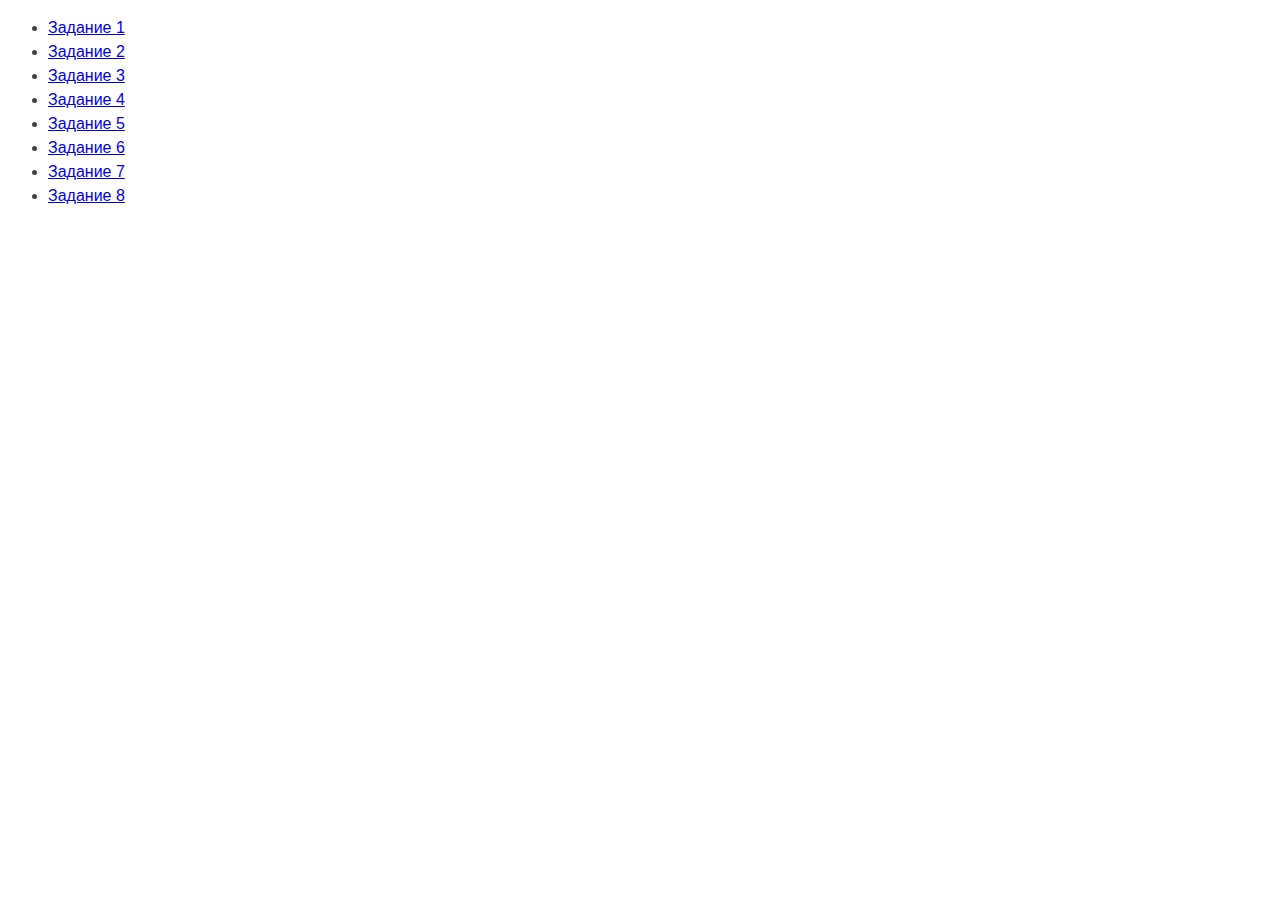
<file: index.html>
<!DOCTYPE html>
<html lang="ru">

<head>
    <meta charset="UTF-8" />
    <meta http-equiv="X-UA-Compatible" content="IE=edge" />
    <meta name="viewport" content="width=device-width, initial-scale=1.0" />
    <title>Страница навигации</title>
    <link rel="stylesheet" href="./css/styles.css" />
    <style>
        body {
            font-family: -apple-system, BlinkMacSystemFont, 'Segoe UI', Roboto,
                Oxygen, Ubuntu, Cantarell, 'Open Sans', 'Helvetica Neue', sans-serif;
            background-color: #fff;
            color: #424242;
            line-height: 1.5;
        }
    </style>
</head>

<body>
    <ul>
        <li><a href="task-01.html">Задание 1</a></li>
        <li><a href="task-02.html">Задание 2</a></li>
        <li><a href="task-03.html">Задание 3</a></li>
        <li><a href="task-04.html">Задание 4</a></li>
        <li><a href="task-05.html">Задание 5</a></li>
        <li><a href="task-06.html">Задание 6</a></li>
        <li><a href="task-07.html">Задание 7</a></li>
        <li><a href="task-08.html">Задание 8</a></li>
    </ul>
</body>

</html>
</file>
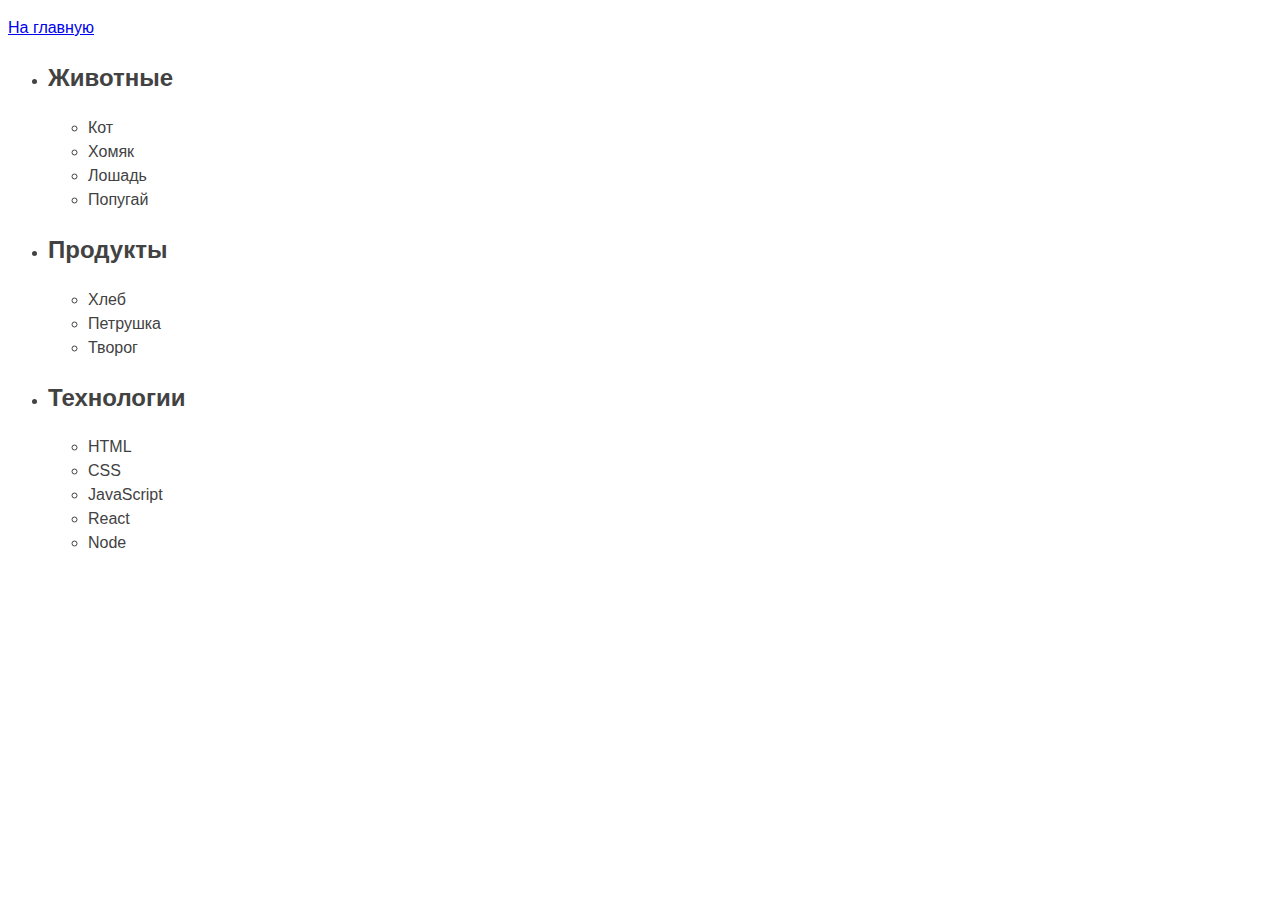
<file: task-01.html>
<!DOCTYPE html>
<html lang="ru">

<head>
    <meta charset="UTF-8" />
    <meta http-equiv="X-UA-Compatible" content="IE=edge" />
    <meta name="viewport" content="width=device-width, initial-scale=1.0" />
    <title>Задание 1</title>
    <style>
        body {
            font-family: -apple-system, BlinkMacSystemFont, 'Segoe UI', Roboto,
                Oxygen, Ubuntu, Cantarell, 'Open Sans', 'Helvetica Neue', sans-serif;
            background-color: #fff;
            color: #424242;
            line-height: 1.5;
        }
    </style>
</head>

<body>
    <p><a href="index.html">На главную</a></p>
    <ul id="categories">
        <li class="item">
            <h2>Животные</h2>
    
            <ul>
                <li>Кот</li>
                <li>Хомяк</li>
                <li>Лошадь</li>
                <li>Попугай</li>
            </ul>
        </li>
        <li class="item">
            <h2>Продукты</h2>
    
            <ul>
                <li>Хлеб</li>
                <li>Петрушка</li>
                <li>Творог</li>
            </ul>
        </li>
        <li class="item">
            <h2>Технологии</h2>
    
            <ul>
                <li>HTML</li>
                <li>CSS</li>
                <li>JavaScript</li>
                <li>React</li>
                <li>Node</li>
            </ul>
        </li>
    </ul>
    <script src="js/task-01.js" type="module"></script>
</body>

</html>
</file>
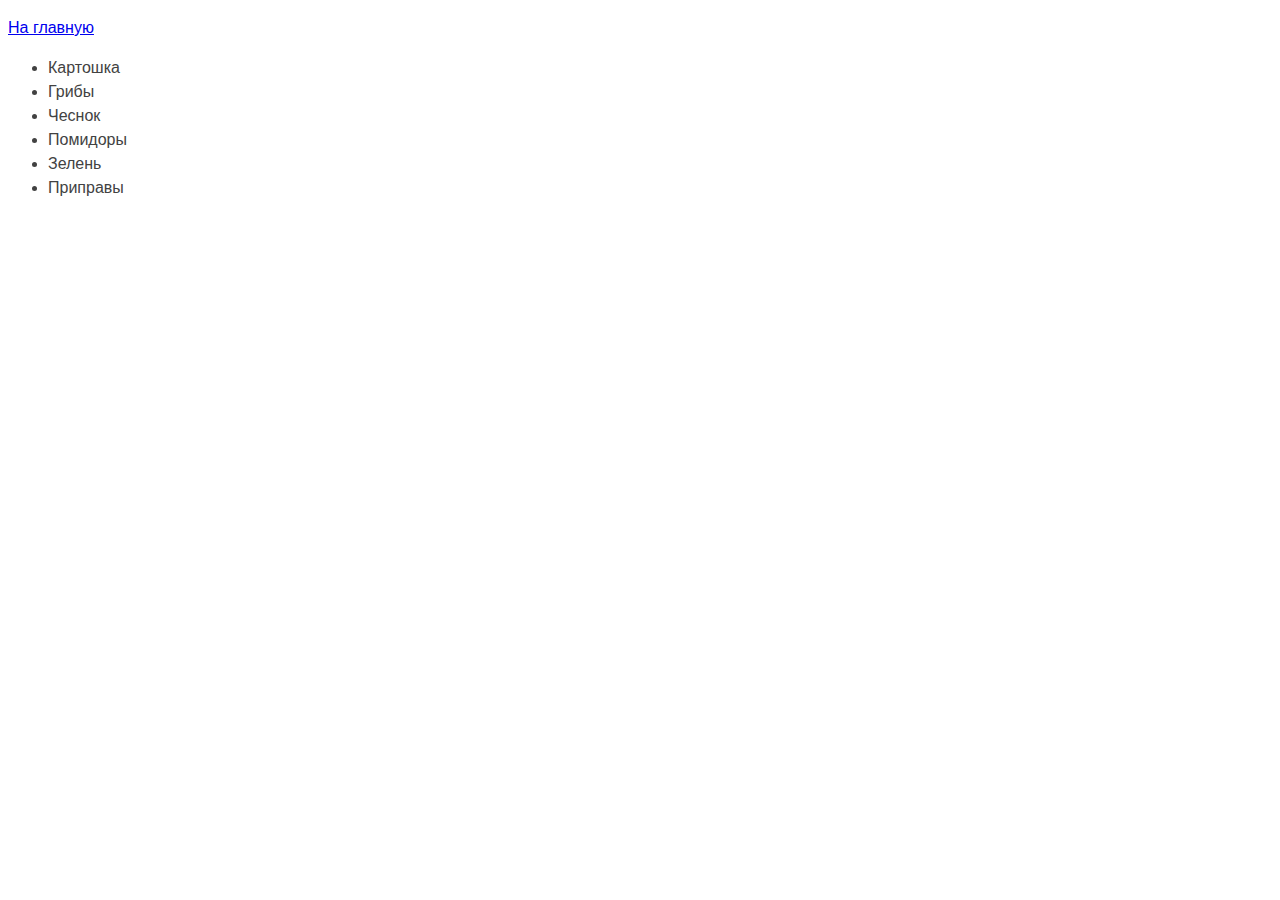
<file: task-02.html>
<!DOCTYPE html>
<html lang="ru">

<head>
    <meta charset="UTF-8" />
    <meta http-equiv="X-UA-Compatible" content="IE=edge" />
    <meta name="viewport" content="width=device-width, initial-scale=1.0" />
    <title>Задание 2</title>
    <style>
        body {
            font-family: -apple-system, BlinkMacSystemFont, 'Segoe UI', Roboto,
                Oxygen, Ubuntu, Cantarell, 'Open Sans', 'Helvetica Neue', sans-serif;
            background-color: #fff;
            color: #424242;
            line-height: 1.5;
        }
    </style>
</head>

<body>
    <p><a href="index.html">На главную</a></p>
    <ul id="ingredients"></ul>
    <script src="js/task-02.js" type="module"></script>
</body>

</html>
</file>
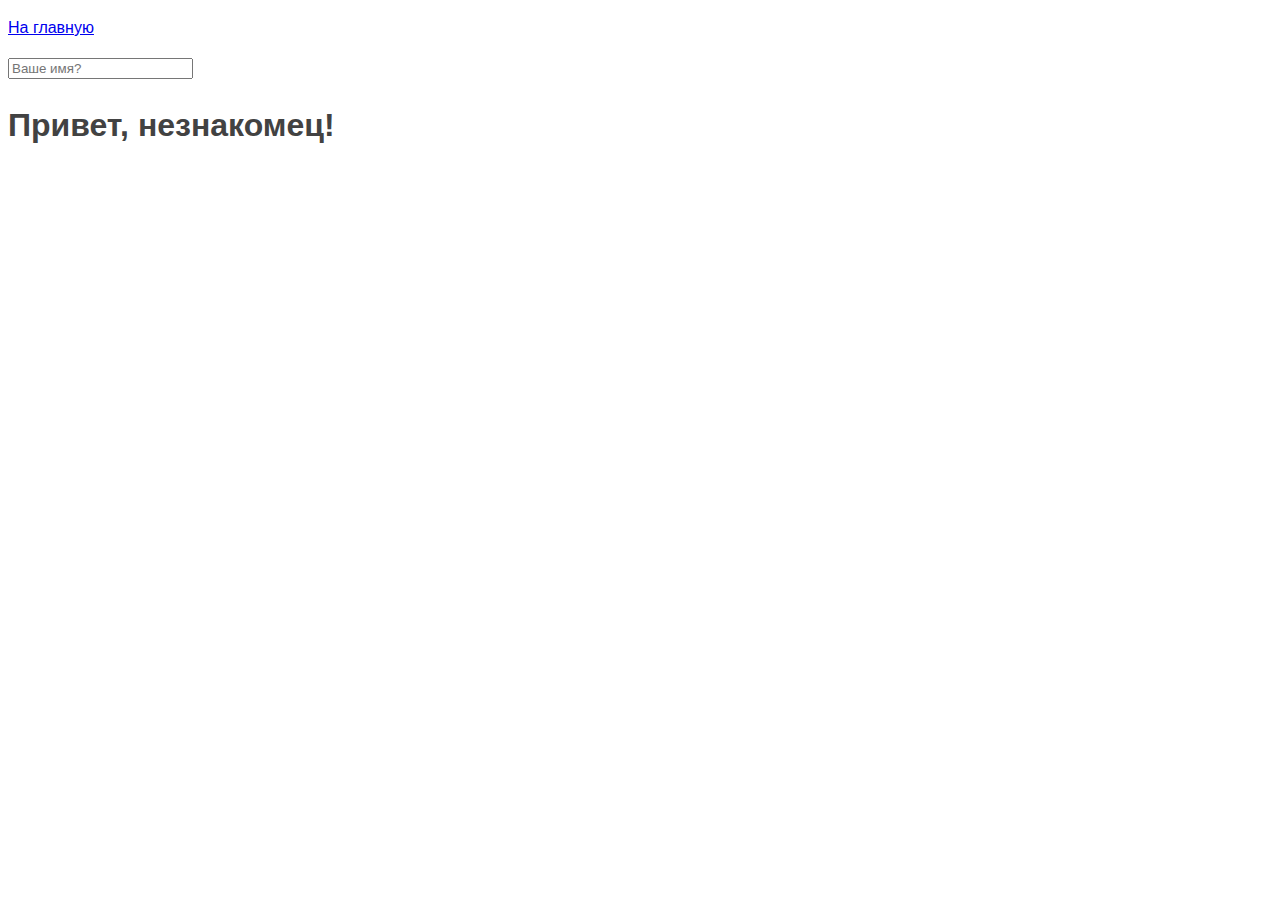
<file: task-05.html>
<!DOCTYPE html>
<html lang="ru">

<head>
    <meta charset="UTF-8" />
    <meta http-equiv="X-UA-Compatible" content="IE=edge" />
    <meta name="viewport" content="width=device-width, initial-scale=1.0" />
    <title>Задание 5</title>
    <style>
        body {
            font-family: -apple-system, BlinkMacSystemFont, 'Segoe UI', Roboto,
                Oxygen, Ubuntu, Cantarell, 'Open Sans', 'Helvetica Neue', sans-serif;
            background-color: #fff;
            color: #424242;
            line-height: 1.5;
        }
    </style>
</head>

<body>
    <p><a href="index.html">На главную</a></p>

    <input type="text" placeholder="Ваше имя?" id="name-input" />
    <h1>Привет, <span id="name-output">незнакомец</span>!</h1>
    
    <script src="js/task-05.js" type="module"></script>
</body>

</html>
</file>
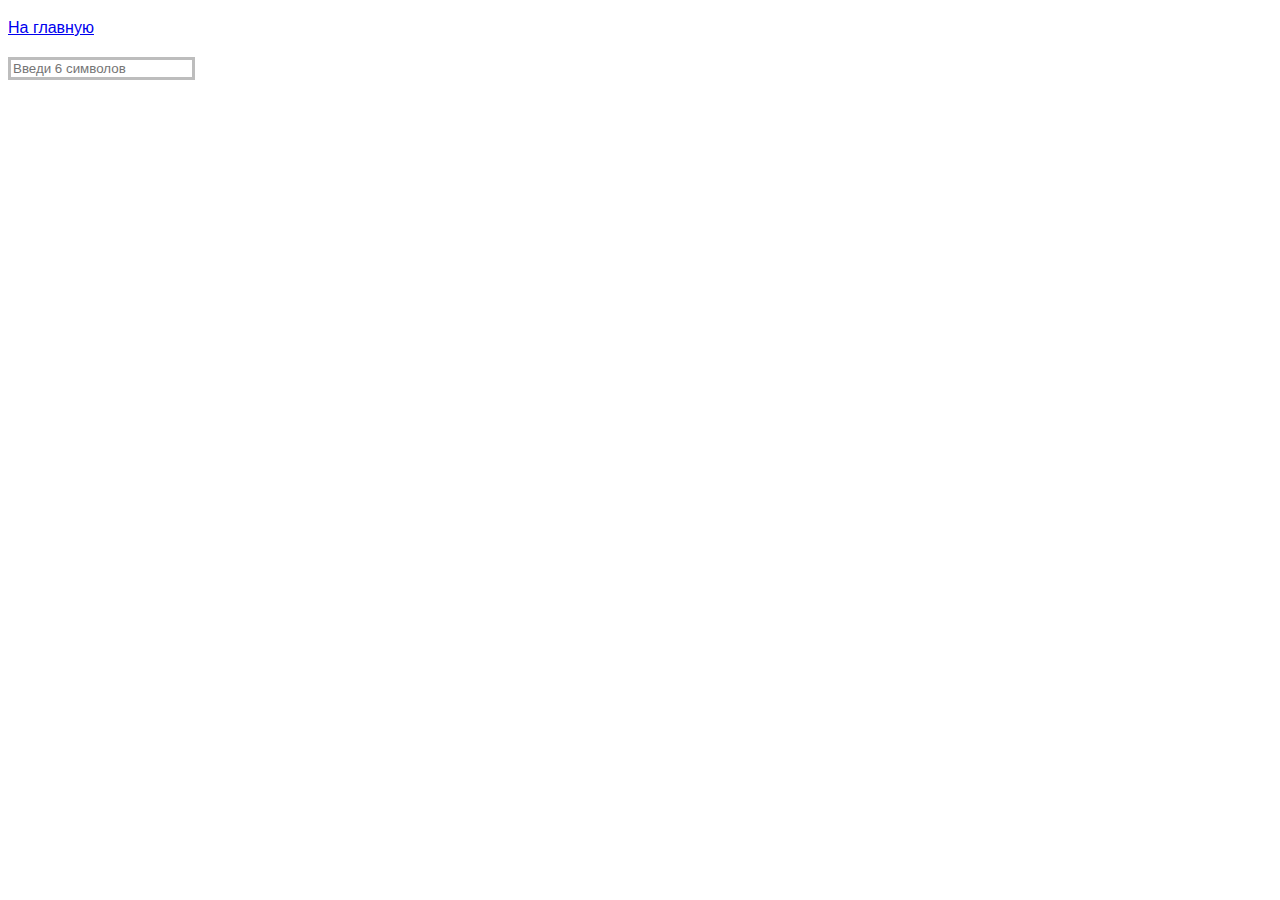
<file: task-06.html>
<!DOCTYPE html>
<html lang="ru">

<head>
    <meta charset="UTF-8" />
    <meta http-equiv="X-UA-Compatible" content="IE=edge" />
    <meta name="viewport" content="width=device-width, initial-scale=1.0" />
    <title>Задание 6</title>
    <link rel="stylesheet" href="./css/styles.css" />
    <style>
        body {
            font-family: -apple-system, BlinkMacSystemFont, 'Segoe UI', Roboto,
                Oxygen, Ubuntu, Cantarell, 'Open Sans', 'Helvetica Neue', sans-serif;
            background-color: #fff;
            color: #424242;
            line-height: 1.5;
        }
        
    </style>
</head>

<body>
    <p><a href="index.html">На главную</a></p>

    <input type="text" id="validation-input" data-length="6" placeholder="Введи 6 символов" />

    <script src="js/task-06.js" type="module"></script>
</body>

</html>
</file>
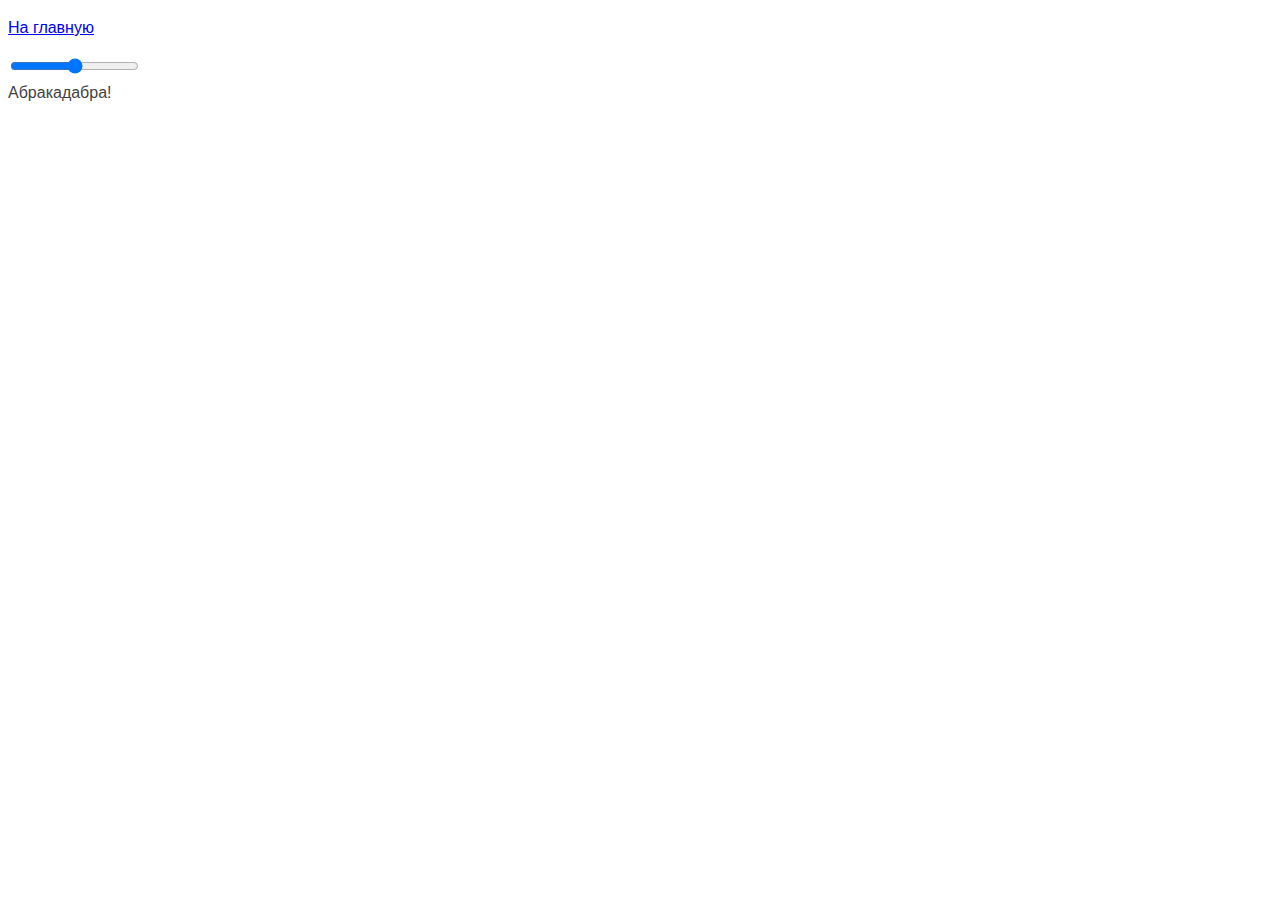
<file: task-07.html>
<!DOCTYPE html>
<html lang="ru">

<head>
    <meta charset="UTF-8" />
    <meta http-equiv="X-UA-Compatible" content="IE=edge" />
    <meta name="viewport" content="width=device-width, initial-scale=1.0" />
    <title>Задание 7</title>
    <style>
        body {
            font-family: -apple-system, BlinkMacSystemFont, 'Segoe UI', Roboto,
                Oxygen, Ubuntu, Cantarell, 'Open Sans', 'Helvetica Neue', sans-serif;
            background-color: #fff;
            color: #424242;
            line-height: 1.5;
        }
    </style>
</head>

<body>
    <p><a href="index.html">На главную</a></p>
    <input id="font-size-control" type="range" />
    <br />
    <span id="text">Абракадабра!</span>
    <script src="js/task-07.js" type="module"></script>
</body>

</html>
</file>
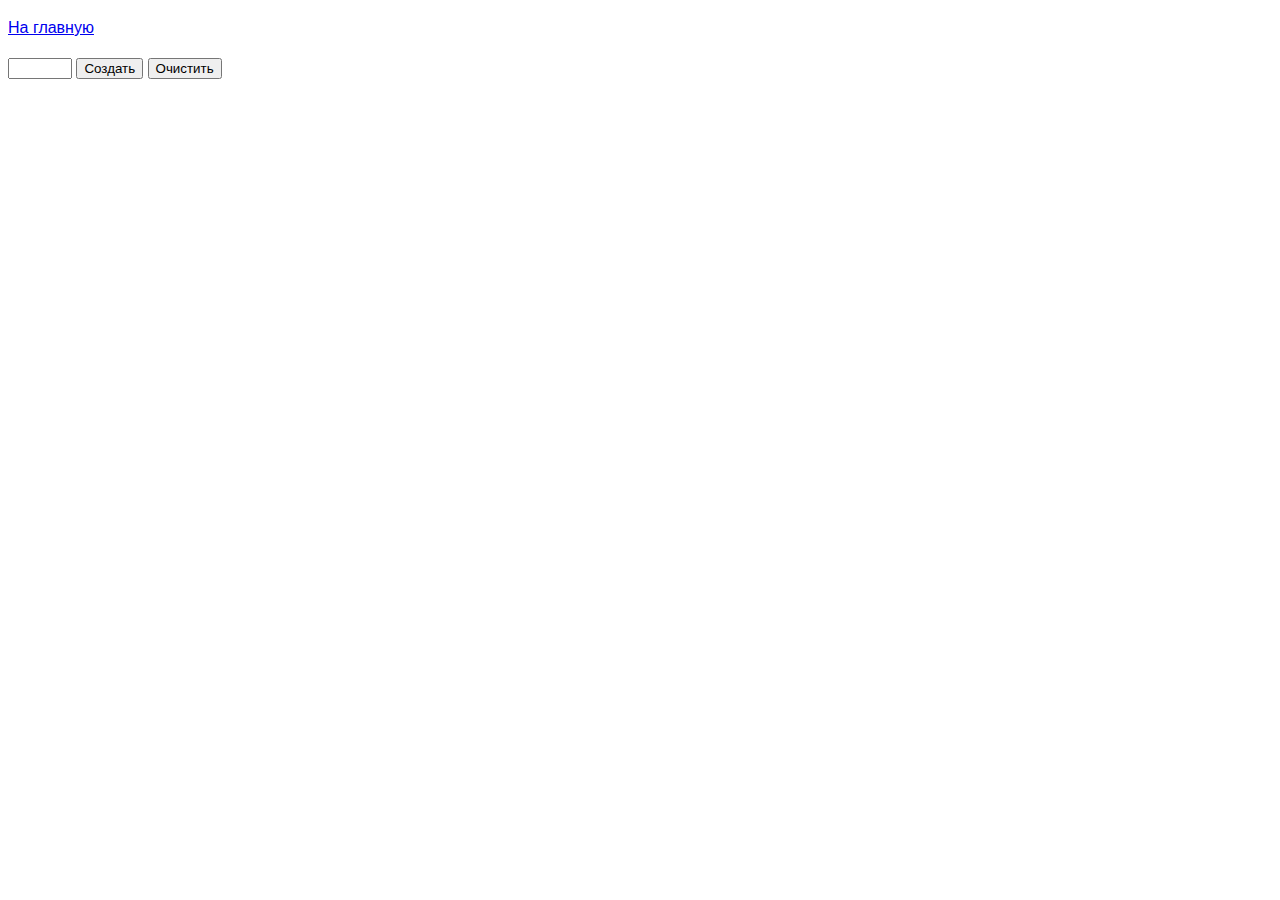
<file: task-08.html>
<!DOCTYPE html>
<html lang="ru">

<head>
    <meta charset="UTF-8" />
    <meta http-equiv="X-UA-Compatible" content="IE=edge" />
    <meta name="viewport" content="width=device-width, initial-scale=1.0" />
    <title>Задание 8</title>
    <style>
        body {
            font-family: -apple-system, BlinkMacSystemFont, 'Segoe UI', Roboto,
                Oxygen, Ubuntu, Cantarell, 'Open Sans', 'Helvetica Neue', sans-serif;
            line-height: 1.5;
        }
    </style>
</head>

<body>
    <p><a href="index.html">На главную</a></p>
    <div id="controls">
        <input type="number" min="0" max="100" step="1" />
        <button type="button" data-action="render">Создать</button>
        <button type="button" data-action="destroy">Очистить</button>
    </div>
    
    <div id="boxes"></div>
    <script src="js/task-08.js" type="module"></script>
</body>

</html>
</file>
<file: css/styles.css>
.gallery-list {
  display: flex;
  justify-content: space-around;

  margin: 0;
  padding: 0;
}

.gallery-list__item {
  list-style: none;
}

.gallery-list__img {
  display: block;
  max-width: 100%;
  height: auto;
}

#validation-input {
  border: 3px solid #bdbdbd;
}

#validation-input.valid {
  border-color: #4caf50;
}

#validation-input.invalid {
  border-color: #f44336;
}
</file>
